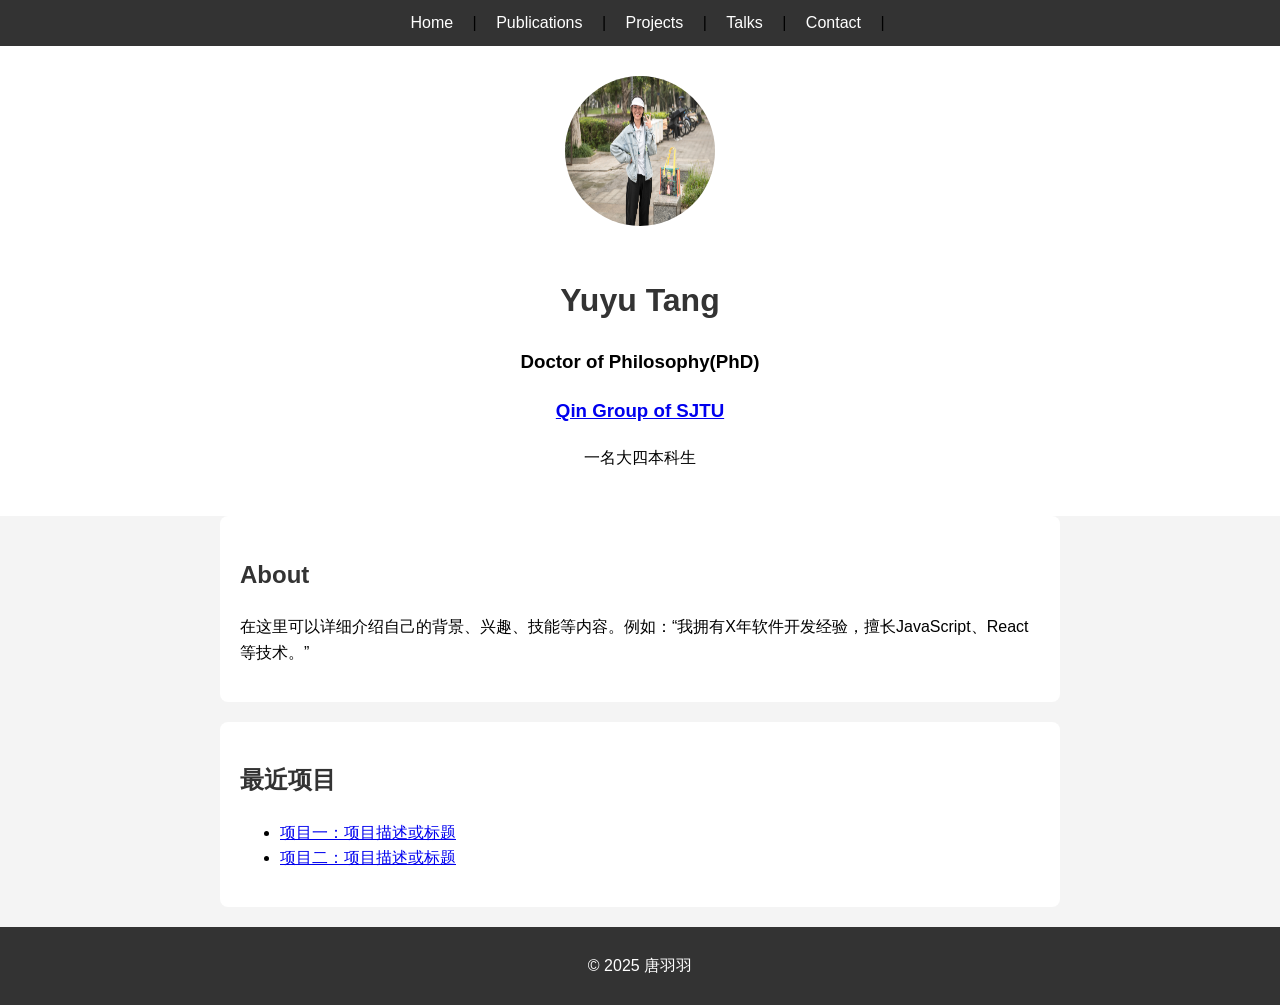
<file: index.html>
<!DOCTYPE html>
<html lang="zh">
<head>
  <meta charset="UTF-8">
  <meta name="viewport" content="width=device-width, initial-scale=1.0">
  <title>Yuyu Tang</title>
  <link rel="stylesheet" href="style.css">
</head>
<body>

  <!-- 导航栏 -->
  <nav>
    <a href="index.html">Home</a> |
    <a href="projects.html">Publications</a> |
    <a href="contact.html">Projects</a> |
    <a href="contact.html">Talks</a> |
    <a href="contact.html">Contact</a> |
  </nav>

  <!-- 主页内容 -->
  <header>
    <img src="myavatar1.jpg" alt="你的头像" class="avatar">
    <h1>Yuyu Tang</h1>
    <h3>Doctor of Philosophy(PhD)</h3>
    <h3><a href="https://ssqinlab.com/">Qin Group of SJTU</a></h3>
    <p>一名大四本科生</p>
  </header>

  <!-- 关于我 -->
  <section id="about">
    <h2>About</h2>
    <p>在这里可以详细介绍自己的背景、兴趣、技能等内容。例如：“我拥有X年软件开发经验，擅长JavaScript、React等技术。”</p>
  </section>

  <!-- 最近项目 -->
  <section id="projects">
    <h2>最近项目</h2>
    <ul>
      <li><a href="projects.html">项目一：项目描述或标题</a></li>
      <li><a href="projects.html">项目二：项目描述或标题</a></li>
    </ul>
  </section>

  <footer>
    <p>© 2025 唐羽羽</p>
  </footer>

</body>
</html>
</file>
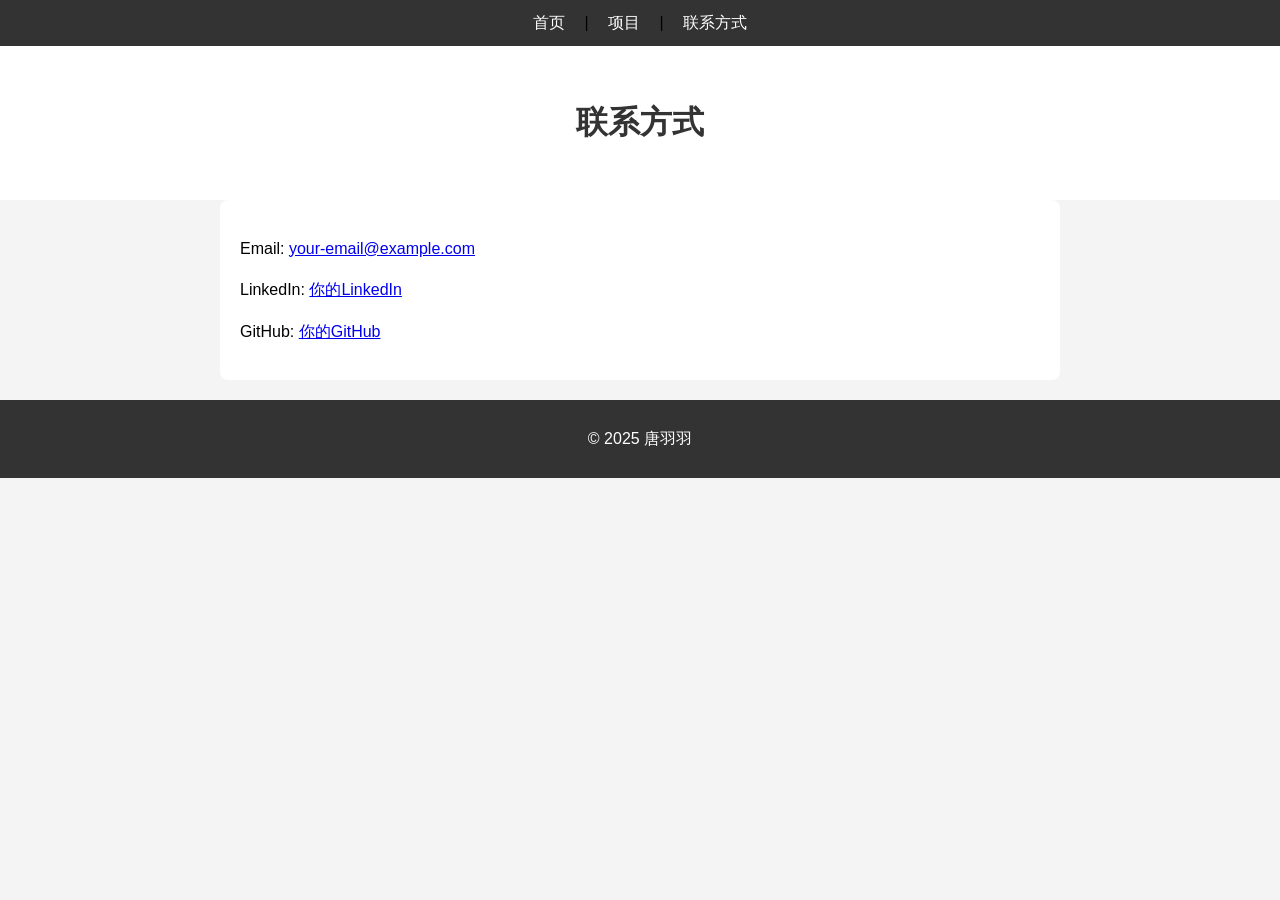
<file: contact.html>
<!DOCTYPE html>
<html lang="zh">
<head>
  <meta charset="UTF-8">
  <meta name="viewport" content="width=device-width, initial-scale=1.0">
  <title>联系方式 - 唐羽羽</title>
  <link rel="stylesheet" href="style.css">
</head>
<body>

  <nav>
    <a href="index.html">首页</a> |
    <a href="projects.html">项目</a> |
    <a href="contact.html">联系方式</a>
  </nav>

  <header>
    <h1>联系方式</h1>
  </header>

  <section id="contact-info">
    <p>Email: <a href="mailto:yuyutang188@163.com">your-email@example.com</a></p>
    <p>LinkedIn: <a href="https://www.linkedin.com/in/你的用户名">你的LinkedIn</a></p>
    <p>GitHub: <a href="https://github.com/你的用户名">你的GitHub</a></p>
  </section>

  <footer>
    <p>© 2025 唐羽羽</p>
  </footer>

</body>
</html>
</file>
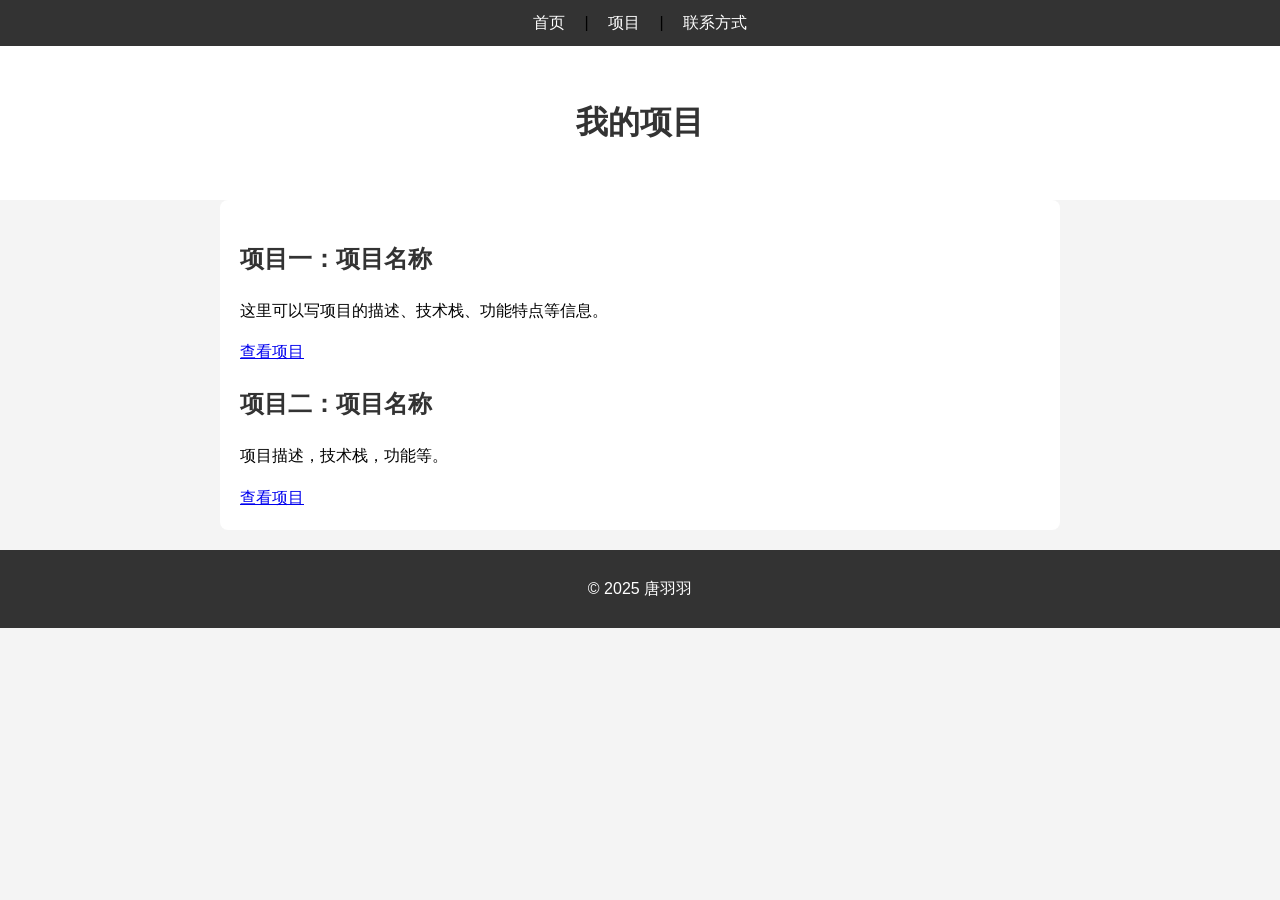
<file: projects.html>
<!DOCTYPE html>
<html lang="zh">
<head>
  <meta charset="UTF-8">
  <meta name="viewport" content="width=device-width, initial-scale=1.0">
  <title>项目 - 唐羽羽</title>
  <link rel="stylesheet" href="style.css">
</head>
<body>

  <nav>
    <a href="index.html">首页</a> |
    <a href="projects.html">项目</a> |
    <a href="contact.html">联系方式</a>
  </nav>

  <header>
    <h1>我的项目</h1>
  </header>

  <section id="project-list">
    <h2>项目一：项目名称</h2>
    <p>这里可以写项目的描述、技术栈、功能特点等信息。</p>
    <a href="https://github.com/你的用户名/项目链接">查看项目</a>

    <h2>项目二：项目名称</h2>
    <p>项目描述，技术栈，功能等。</p>
    <a href="https://github.com/你的用户名/项目链接">查看项目</a>
  </section>

  <footer>
    <p>© 2025 唐羽羽</p>
  </footer>

</body>
</html>
</file>
<file: style.css>
/* 基本样式 */
body {
  font-family: Arial, sans-serif;
  margin: 0;
  padding: 0;
  line-height: 1.6;
  background-color: #f4f4f4;
}

nav {
  background-color: #333;
  padding: 10px;
  text-align: center;
}

nav a {
  color: #fff;
  margin: 0 15px;
  text-decoration: none;
}

header {
  text-align: center;
  background-color: #fff;
  padding: 30px 0;
}

.avatar {
  border-radius: 50%;
  width: 150px;
  height: 150px;
  margin-bottom: 20px;
}

h1, h2 {
  color: #333;
}

section {
  padding: 20px;
  max-width: 800px;
  margin: auto;
  background-color: #fff;
  margin-bottom: 20px;
  border-radius: 8px;
}

footer {
  text-align: center;
  padding: 10px;
  background-color: #333;
  color: #fff;
}
</file>
